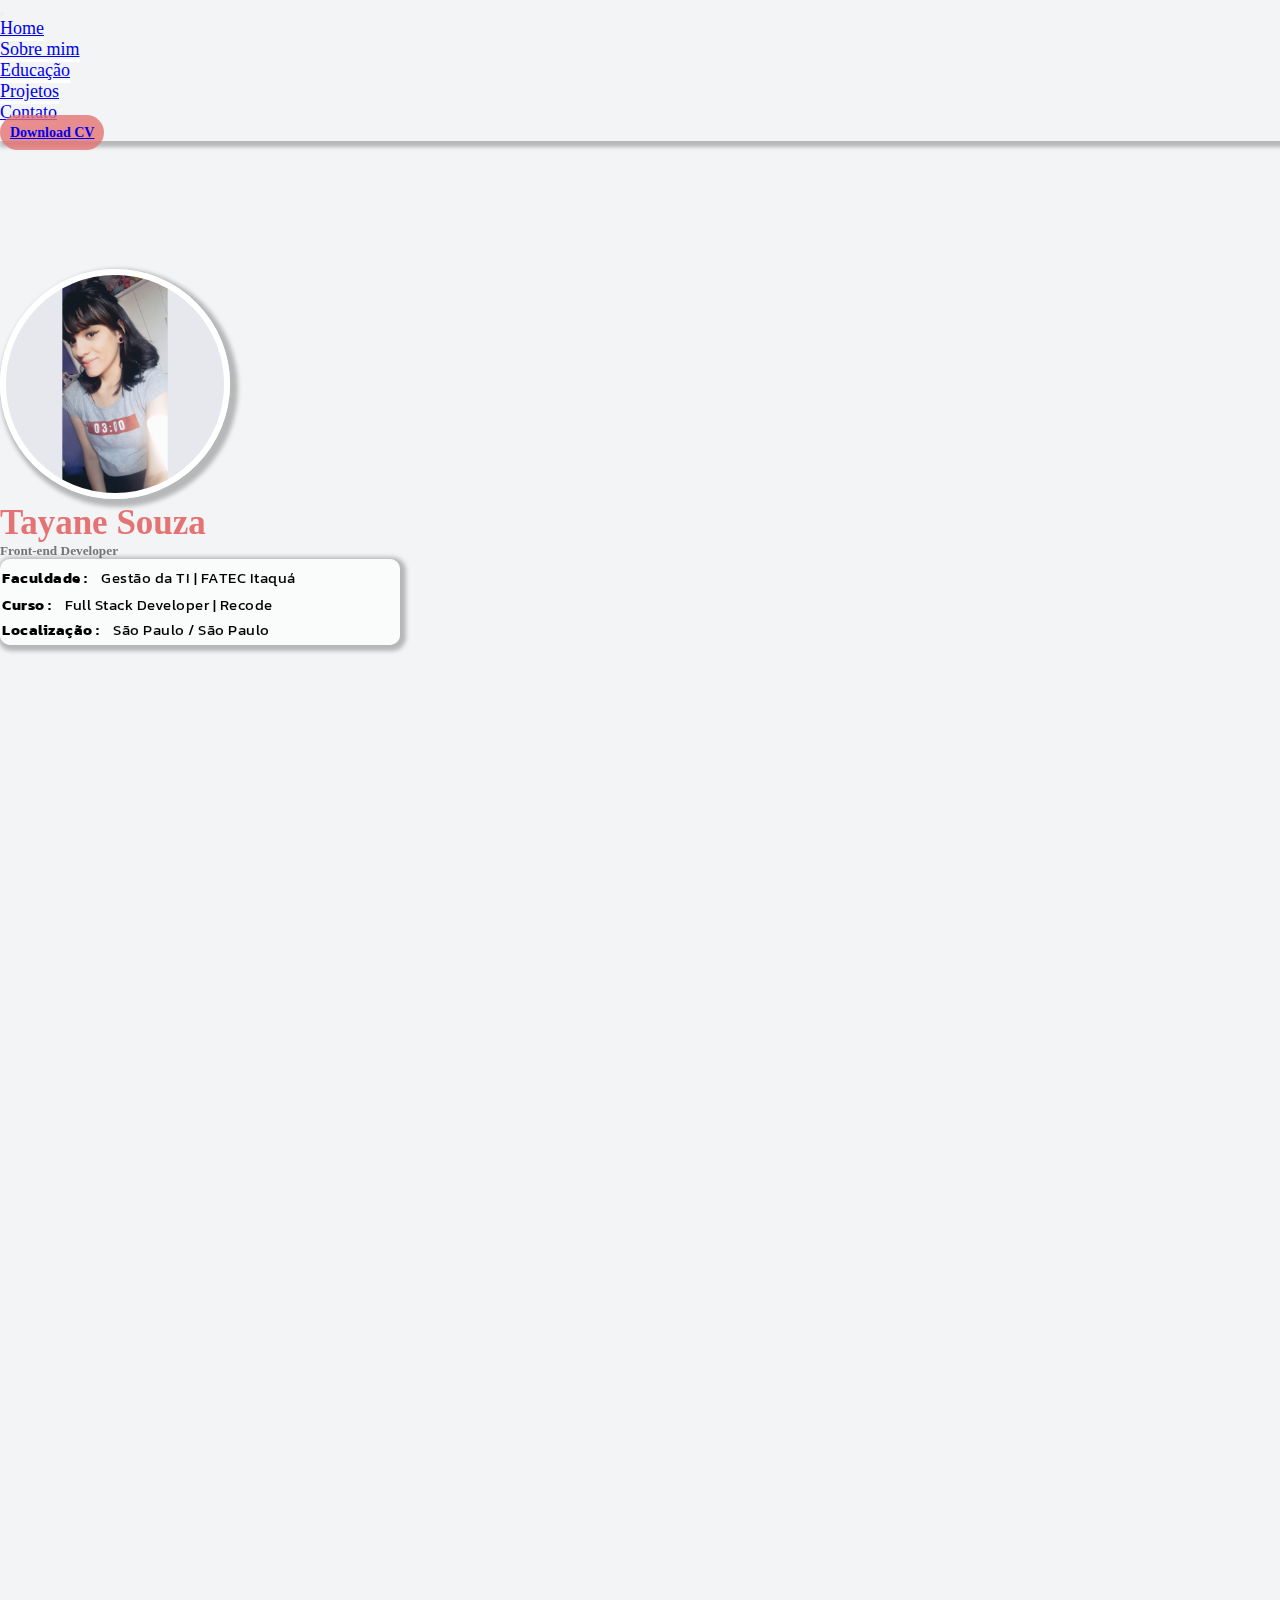
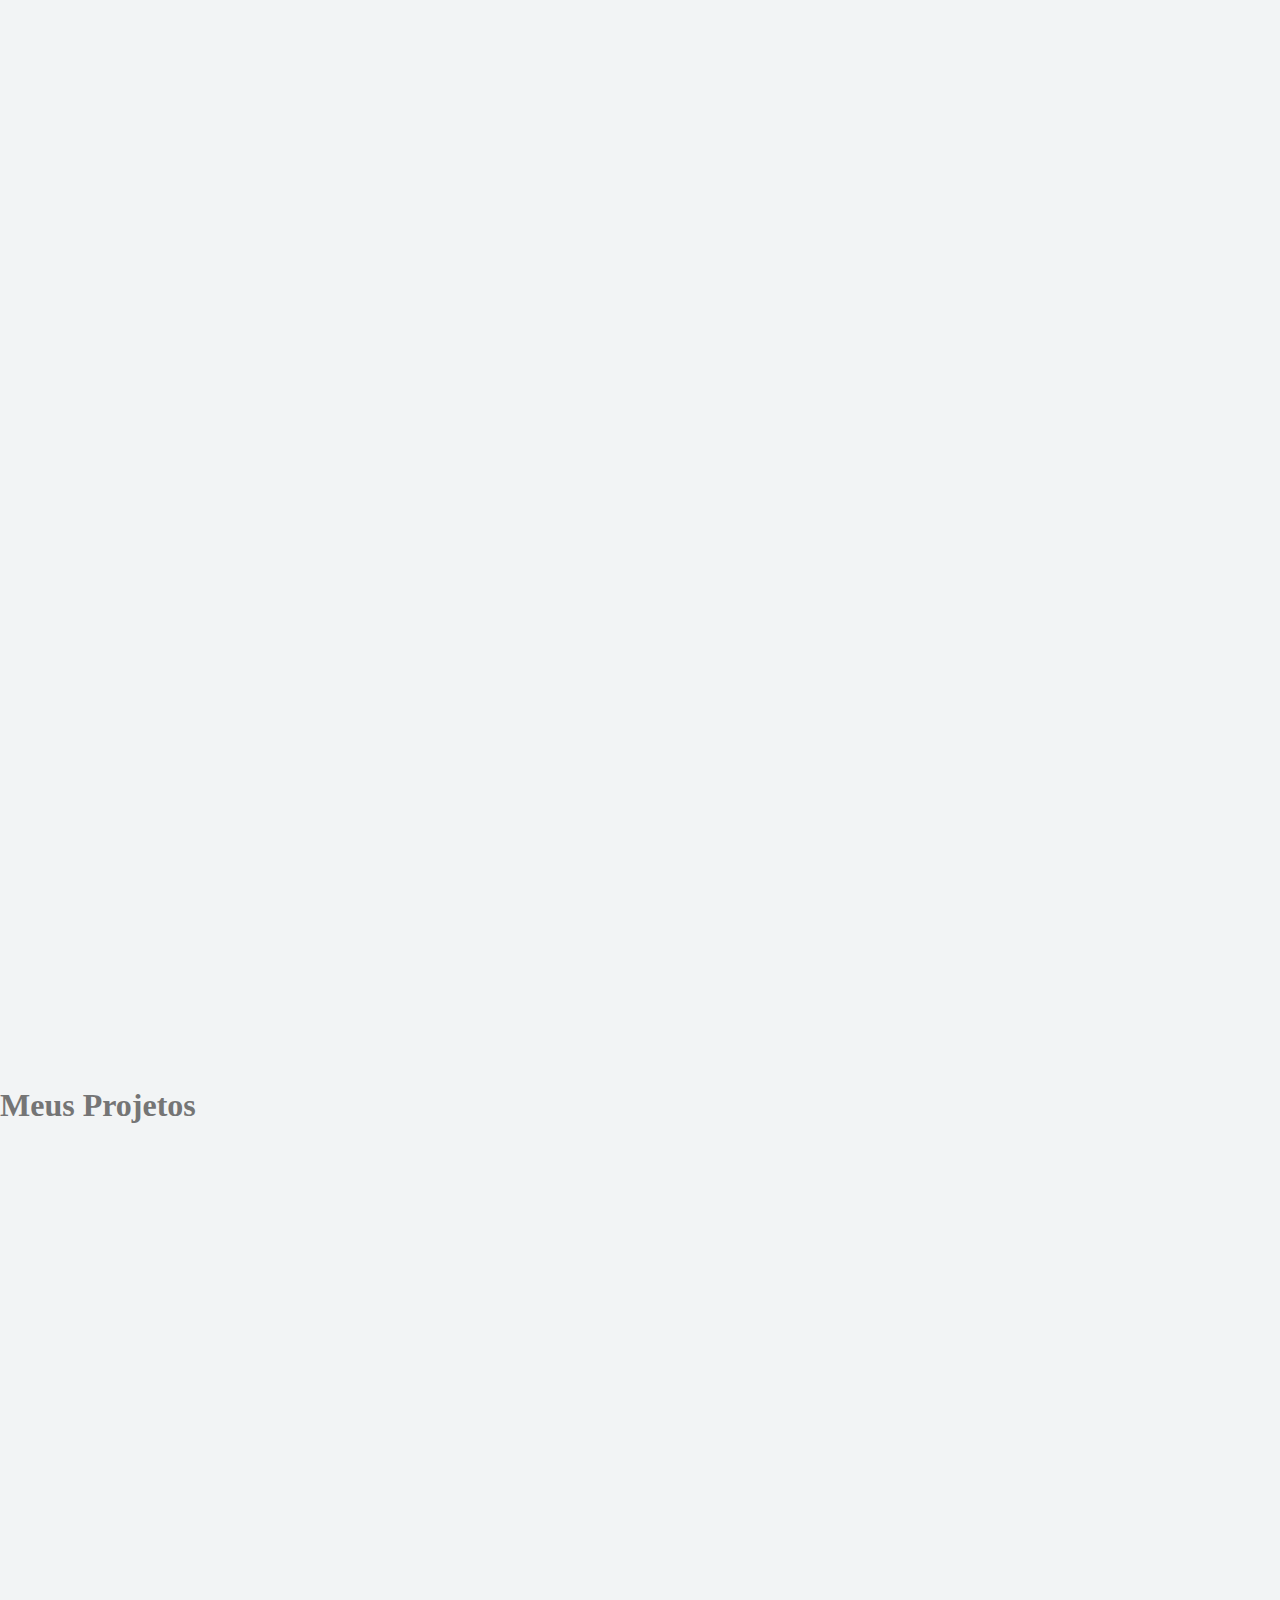
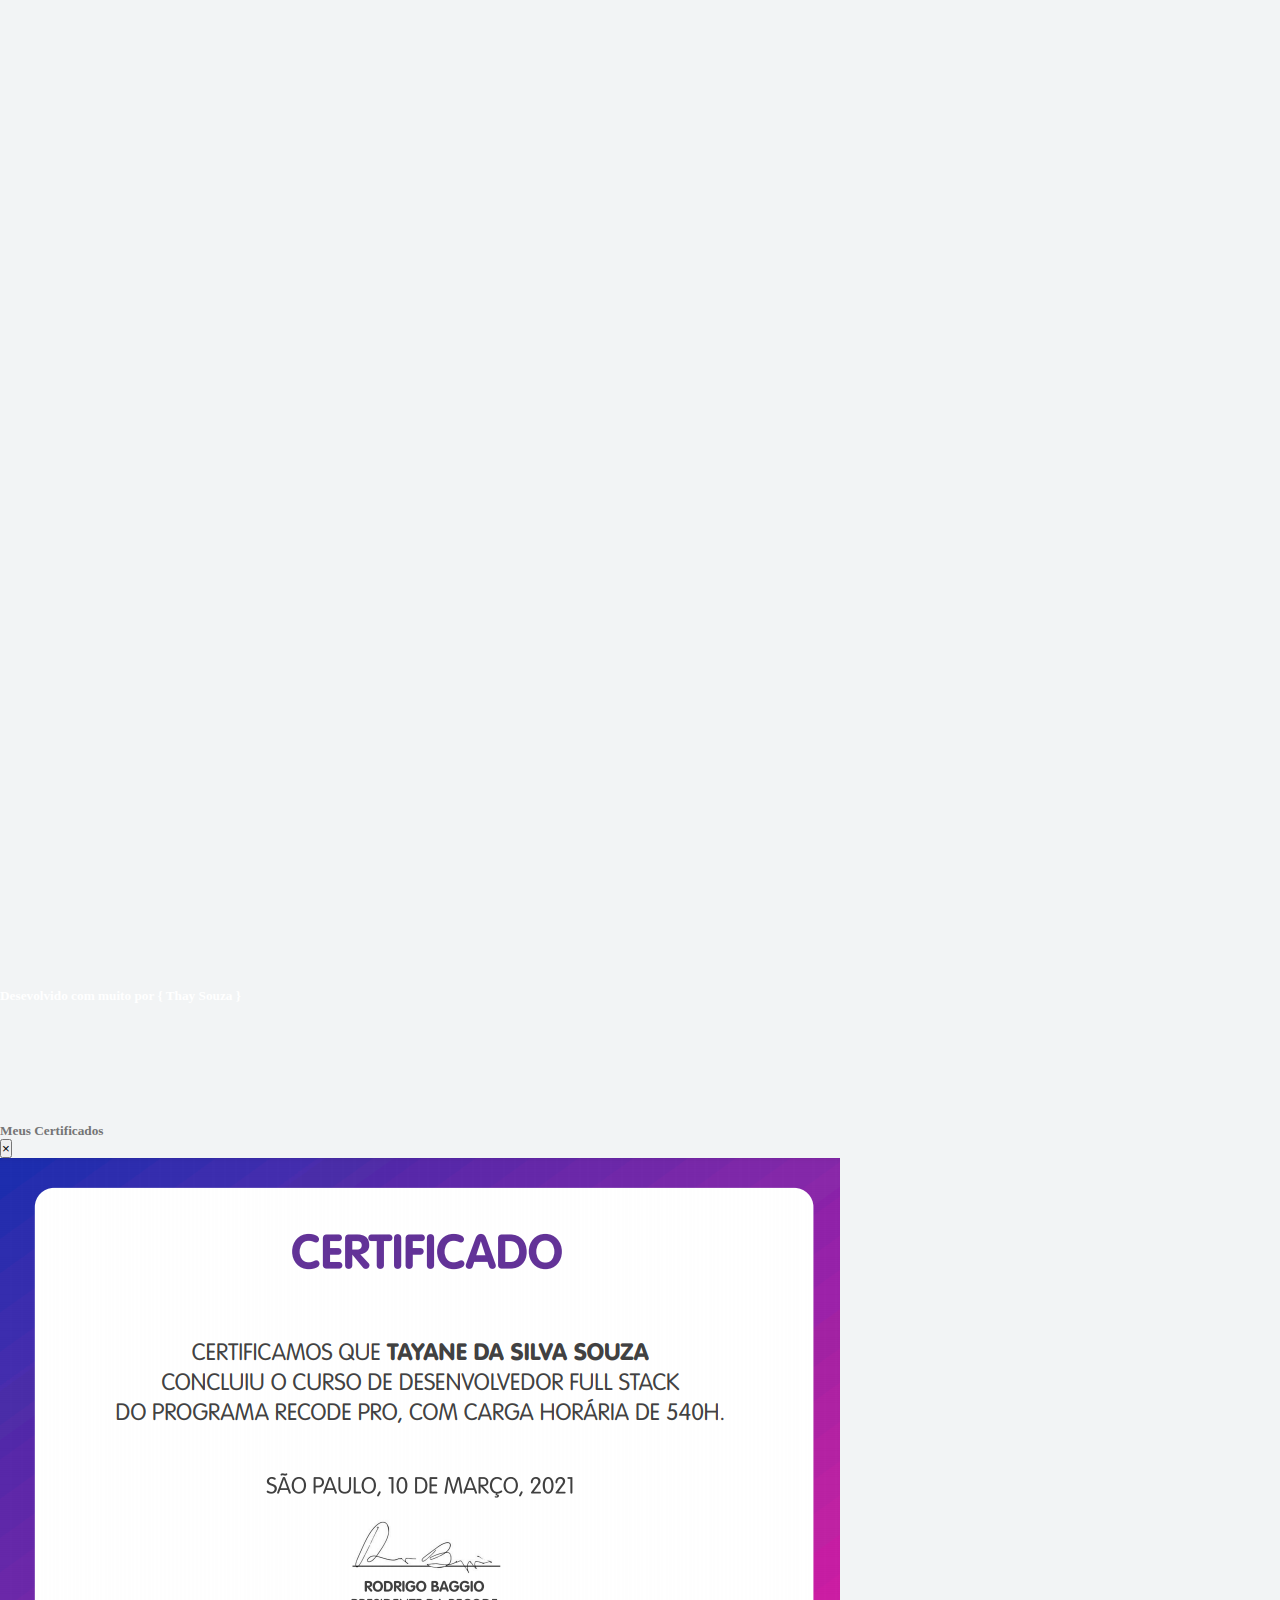
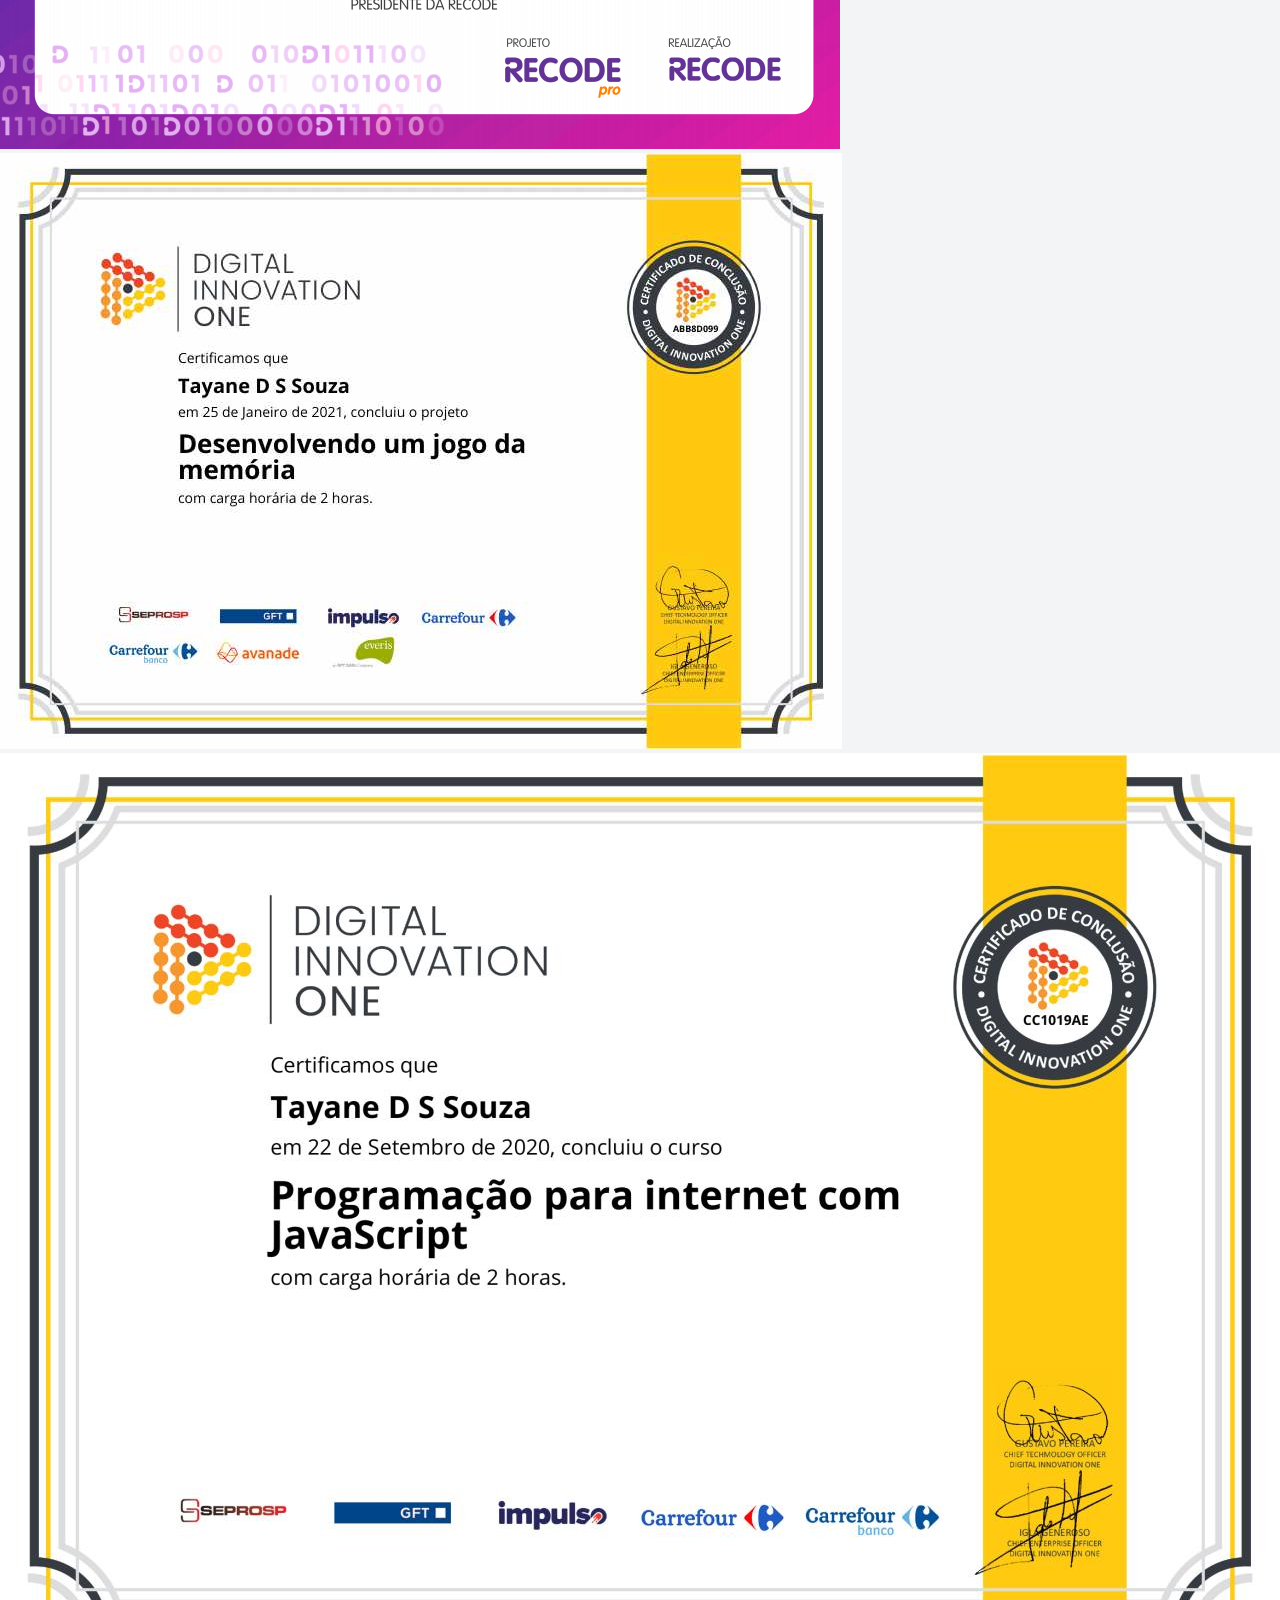
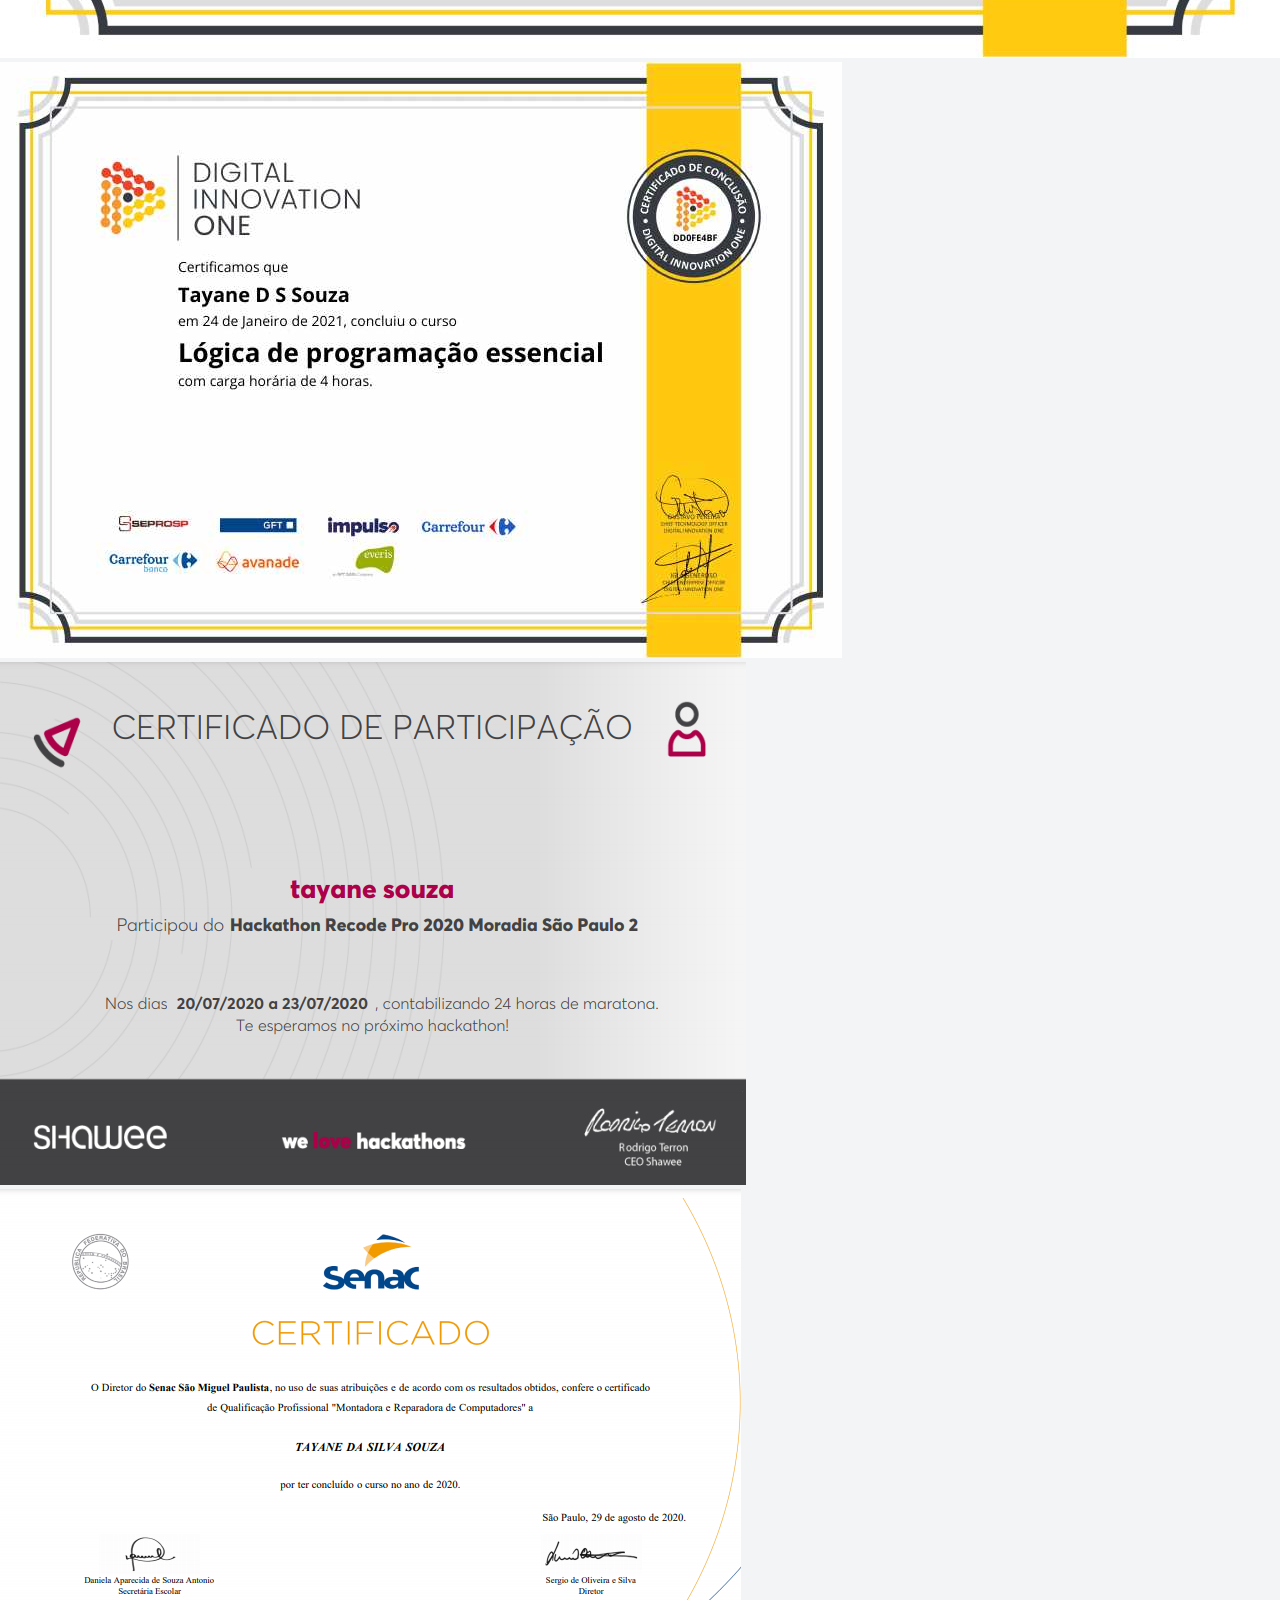
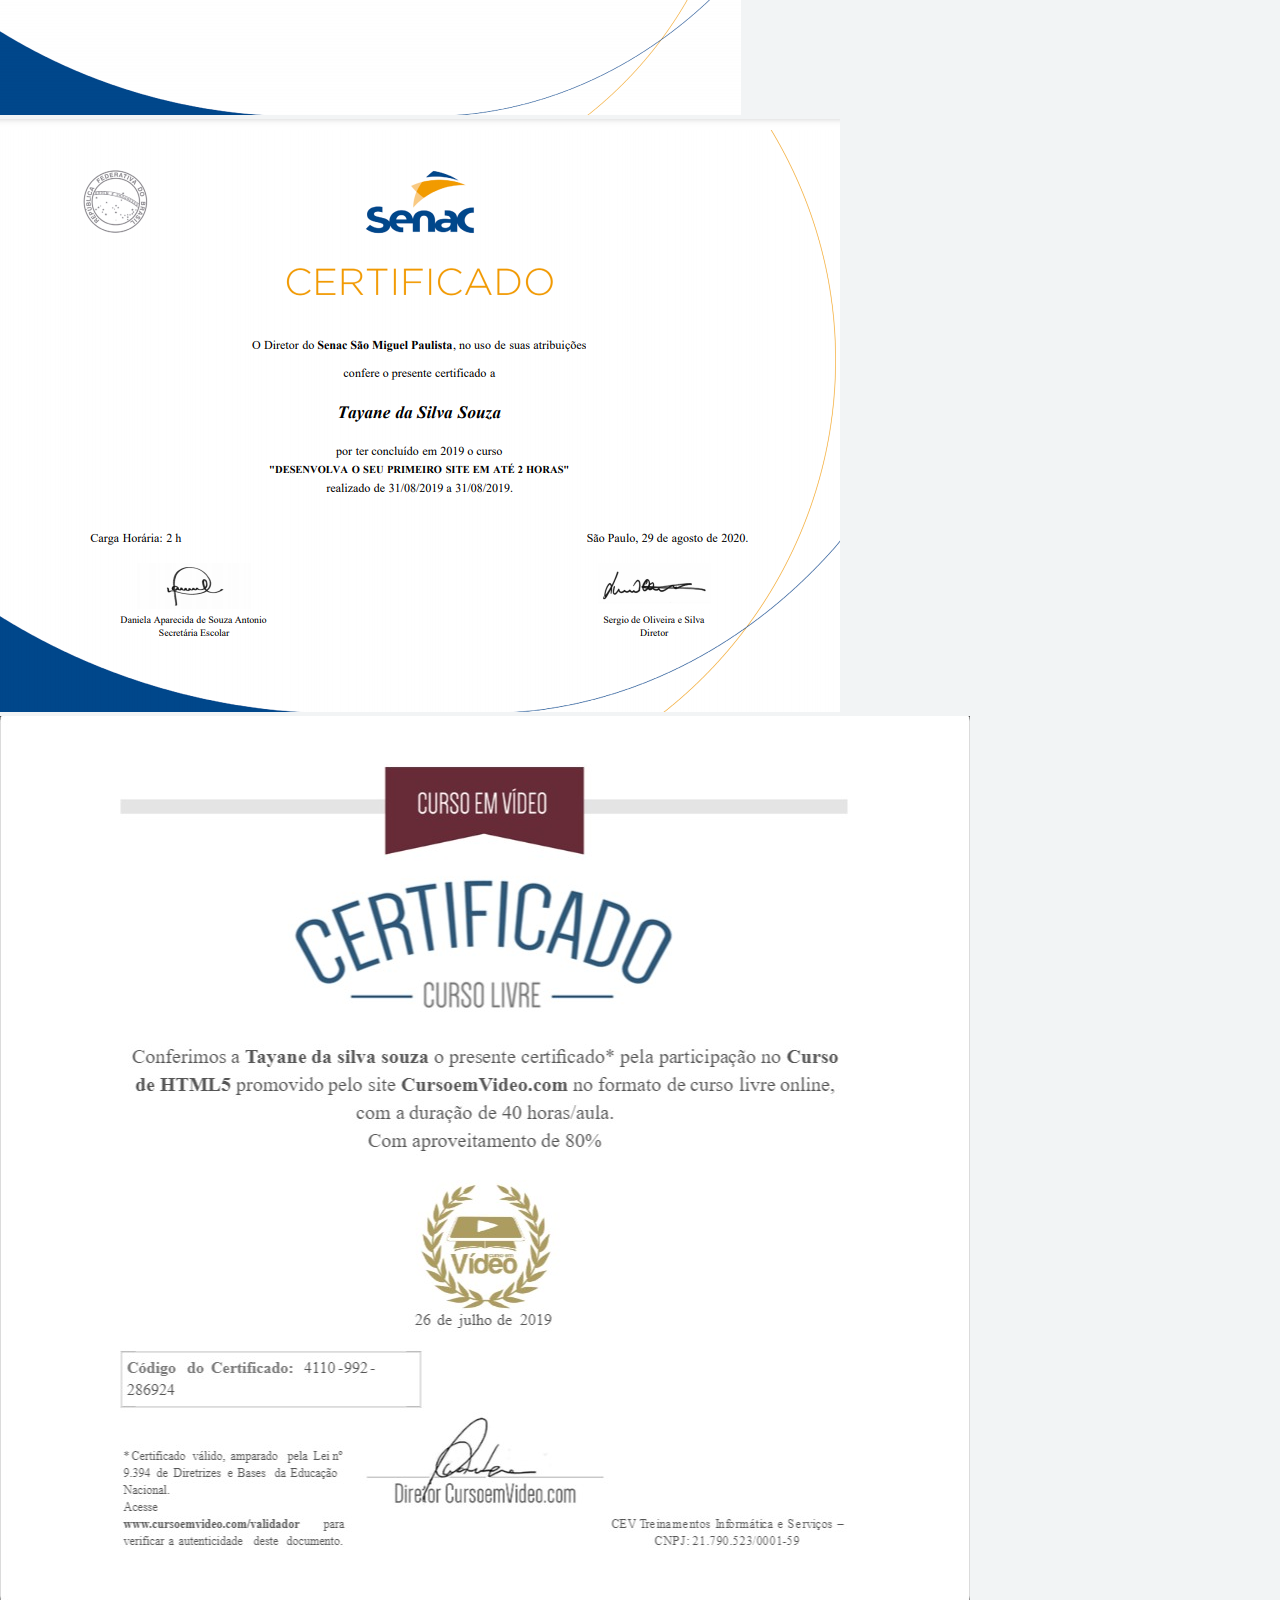
<file: index.html>
<!DOCTYPE html>
<html lang="pt-br">

<head>
  <meta charset="utf-8">
  <title>Thay Souza</title>
  <link rel="shortcut icon"
    href="https://upload.wikimedia.org/wikipedia/commons/thumb/c/cd/OOjs_UI_icon_code.svg/1200px-OOjs_UI_icon_code.svg.png">
  <meta name="viewport" content="width=device-width, initial-scale=1" />
  <!-- Bootstrap -->
  <link rel="stylesheet" href="https://cdn.jsdelivr.net/npm/bootstrap@4.5.3/dist/css/bootstrap.min.css"
    integrity="sha384-TX8t27EcRE3e/ihU7zmQxVncDAy5uIKz4rEkgIXeMed4M0jlfIDPvg6uqKI2xXr2" crossorigin="anonymous">

    
  <link rel="stylesheet" href="https://use.fontawesome.com/releases/v5.3.1/css/all.css"
    integrity="sha384-mzrmE5qonljUremFsqc01SB46JvROS7bZs3IO2EmfFsd15uHvIt+Y8vEf7N7fWAU" crossorigin="anonymous">

  <!--CSS--->
  <link rel="stylesheet" href="./styles/global.css">
  <link rel="stylesheet" href="./styles/nav.css">
  <link rel="stylesheet" href="./styles/home.css">
  <link rel="stylesheet" href="./styles/sobre.css">
  <link rel="stylesheet" href="./styles/educacao.css">
  <link rel="stylesheet" href="./styles/projetos.css">
  <link rel="stylesheet" href="./styles/contato.css">
  <link rel="stylesheet" href="./styles/rodape.css">

  <link rel="stylesheet" href="https://unpkg.com/aos@next/dist/aos.css">

  <link rel="preconnect" href="https://fonts.gstatic.com">
  <link href="https://fonts.googleapis.com/css2?family=Kanit:ital,wght@0,400;1,300&display=swap" rel="stylesheet">
</head>


<body>

  <header>
    <nav class="menu navbar navbar-expand-md navbar-light bg-white  fixed-top">
      <div class="container">
        <a href="#home" style="text-decoration: none;">
          <h2><i style="color: #e57373;" class=" fas fa-code  mx-2"></i></h2>
        </a>

        <button class="navbar-toggler" data-toggle="collapse" data-target="#nav-principal">
          <span class="navbar-toggler-icon"></span>
        </button>

        <div class="collapse navbar-collapse" id="nav-principal">
          <ul class="navbar-nav ml-auto">
            <li class="nav-item">
              <a href="#home" class="nav-nome nav-link mx-4">Home</a>
            </li>

            <li class="nav-item">
              <a href="#sobremim" class="nav-nome nav-link mx-4">Sobre mim</a>
            </li>

            <li class="nav-item">
              <a href="#educacao" class="nav-nome nav-link mx-4"> Educação</a>
            </li>

            <li class="nav-item">
              <a href="#projetos" class="nav-nome nav-link mx-4">Projetos</a>
            </li>

            <li class="nav-item">
              <a href="#contato" class="nav-nome nav-link mx-4">Contato</a>
            </li>

            <li class="nav-item">
              <a href="./img/CV-Tayane.pdf" class="nav-cv nav-link mx-2 text-white">
                Download CV
              </a>
            </li>
          </ul>

        </div>
      </div>

    </nav>

  </header>

  <div id="home" class=" row row-home m-0 p-0 align-items-end">

    <div class="area-home-col col-12  col-md-6  d-flex  align-items-center justify-content-center"
      data-aos="fade-right">

      <div class="text-center" style="margin-top: 10%;">
        <img class="foto rounded-circle" width="200px" src="img/a2bbe247-ecae-457a-8ae3-33929c98d005.jpg" alt="">


        <h5 class="mt-4  home-nome">Tayane Souza</h5>

        <h5 class="mb-4  front-nome">Front-end Developer</h5>

        <table class="table-borderless rounded   table-style text-left ">
          <tbody>
            <tr>
              <td class="p-2 pl-3 " colspan="4"><b style="margin-right: 10px;">Faculdade :</b> Gestão da TI | FATEC
                Itaquá <span class="icone-span span mx-2"></span></td>
            </tr>

            <tr>
              <td class="p-2 pl-3 " colspan="4"><b style="margin-right: 10px;">Curso :</b> Full Stack Developer | Recode
              </td>
            </tr>

            <tr>
              <td class="p-2 pl-3 " colspan="4"><b style="margin-right: 10px;">Localização :</b> São Paulo / São Paulo
              </td>
            </tr>

            <tr class=" text-center">
              <td class="p-4 "><a style="font-size: 20px;" href="https://github.com/thaysouza" target="_blank"
                  class="text-dark"><i class=" fab fa-github-alt fa-lg"></i></a></td>
              <td class="p-4"><a style="font-size: 20px;" href="https://www.linkedin.com/in/tayane-souza/"
                  target="_blank" class="text-dark"><i class="fab fa-linkedin fa-lg"></i></a></td>
              <td class="p-4"><a style="font-size: 20px;" href="#" class="text-dark"><i
                    class="fab fa-instagram fa-lg"></i></a></td>
              <td class="p-4"><a style="font-size: 20px;" href="#" class="text-dark "><i
                    class="fab fa-facebook-square fa-lg"></i></a></td>
            </tr>


          </tbody>
        </table>

      </div>
      <!--fim text-center-->

    </div>
    <!--fim col 1-->


    <div class="area-home-col col-sm-12 col-md-6 skills d-flex  align-items-center justify-content-center"
      data-aos="fade-right">
      <div class=" text-center ">

        <h1 class="titulo-col2 text-secondary">Skills</h1>
        <table class="text-left mt-3">
          <tr>
            <td class=" code">HTML5</td>
            <td class=" regresso"><span class="bar"><span class="html"></span></span></td>
          </tr>

          <tr>
            <td class=" code">CSS</td>
            <td class=" regresso"><span class="bar"><span class="css"></span></span></td>
          </tr>
          <tr>
            <td class=" code">BOOTSTRAP</td>
            <td class=" regresso"><span class="bar"><span class="boots"></span></span></td>
          </tr>

          <tr>
            <td class=" code">JAVASCRIPT</td>
            <td class=" regresso"><span class="bar"><span class="javas"></span></span></td>
          </tr>

          <tr>
            <td class=" code">NODEJS</td>
            <td class=" regresso"><span class="bar"><span class="nodejs"></span></span></td>
          </tr>

          <tr>
            <td class=" code">REACT</td>
            <td class=" regresso"><span class="bar"><span class="react"></span></span></td>
          </tr>

          <tr>
            <td class=" code">PHP</td>
            <td class=" regresso"><span class="bar"><span class="php"></span></span></td>
          </tr>

          <tr>
            <td class=" code">SQL</td>
            <td class=" regresso"><span class="bar"><span class="sql"></span></span></td>
          </tr>

          <tr>
            <td class=" code">JAVA</td>
            <td class=" regresso"><span class="bar"><span class="java"></span></span></td>
          </tr>


        </table>

        <a href="https://github.com/thaysouza" target="_blank"><button
            class="btn btn-dark btn-skills">GITHUB</button></a>


      </div>
      <!---div text-center-->
    </div>
    <!--fim col 2-->


  </div>
  <!--row principal-->


  <div id="sobremim" class="row  m-0 p-0 bg-white">
    <div class=" area-sobremim-texto bg-white  col-md-6  d-flex  align-items-center justify-content-center"
      data-aos="fade-up">
      <div class="text-center ">
        <h1 class="mb-5 sobremim-nome">Sobre Mim</h1>

        <p class="texto-sobremim px-5 text-justify">
          &nbsp;&nbsp;&nbsp;&nbsp;&nbsp;&nbsp; 
          Meu nome é Tayane, tenho 23 anos, estou graduando em Gestão da  tecnologia da informação. 
          A cerca de 1 ano venho me aventurando nesse mundo da programação, cheio de bugs e desafios que me fascina cada dia mais.
          Sou desenvolvedora Full Stack com foco em Front-end, mas me aventuro no back, estou atualmente estudando Java. 
          Me considero uma pessoa calma, que gosta de desafios e adquirir conhecimento.
        </p>

      </div>
      <!---div text-center-->
    </div>
    <!--fim col 2-->


    <div class="area-sobre-img col-md-6  d-flex  align-items-center justify-content-center" data-aos="fade-up">

      <div class="text-center ">
        <img style="margin-top: 10%;" class=" img-fluid rounded-circle img-sobremim" src="img/tayane2.jpg" width="300px"
          alt="">

        <div class="row  d-flex  align-items-center justify-content-center mx-3 mt-2">

          <div class=" col-4 m-0 pl-0">
            <img class="coffee" src="img/coffee.gif" width="160px">
          </div>

          <div class="col-4 m-0 pl-5">
            <img class="coracao" src="img/coracao.png" width="40px">
          </div>

          <div class="col-4 m-0 p-0">
            <img class="pac" src="img/download.jpg" width="50px">
          </div>

        </div>
      </div>
      <!--fim text-center-->
    </div>
    <!--fim col 1-->

  </div>
  <!--row principal-->


  <div id="educacao" class="row   m-0 p-0" data-aos="fade-right">
    <div class="text-center container ">
      <div class="area-educacao col  ">
        <h1 id="educacao" class="educacao-nome my-4" style="color:#e57373;">Educação</h1>
        <div class="row">

          <div class="col-md-6 ">
            <div class="card mb-4 shadow-sm">
              <div class="card-body">
                <div class="card-text" style="height:20vh;">

                  <i class="fas fa-graduation-cap fa-lg"></i>
                  <h3 class="instituicao-nome" style="color: #757575;">Fatec Itaquaquecetuba</h3>
                  <p class="curso-nome">Gestão da Tecnologia da Informação</p>
                  <span class="curso-ano" style="color:#e57373;">2019 - 2022</span>

                </div>
              </div>
            </div>
          </div>

          <div class="col-md-6">
            <div class="card mb-4 shadow-sm">
              <div class="card-body">
                <div class="card-text" style="height:20vh;">

                  <i class="fas fa-graduation-cap fa-lg"></i>
                  <h3 class="instituicao-nome" style="color: #757575;">Recode</h3>
                  <p class="curso-nome">Desenvolvedor Full Stack</p>
                  <span class="curso-ano" style="color:#e57373;">2020 - 2021</span>

                </div>
              </div>
            </div>
          </div>


        </div>
        <!--row-->
        <a class="btn btn-dark mb-4" data-toggle="modal" data-target="#siteModal">Veja meus certificados</a>
      </div>
      <!--fim col 1-->

    </div>
    <!--fim text-center-->
  </div>
  <!--row principal-->


  <div id="projetos" class="row bg-white m-0 p-0">

    <div class=" col-md-12  skills d-flex  align-items-center justify-content-center ">

      <div class="text-center ">
        <h1 class="projetos-nome mt-5" style="color:#757575;">Meus Projetos</h1>

        <div class="album py-5 ">
          <div class="container">

            <div class="row">

              <div class=" col-md-4" data-aos="fade-up">
                <div class="zoom-container card mb-4 shadow-sm">
                  <img class="bd-placeholder-img card-img-top" src="img/projeto1.PNG" width="100%" height="225">
                  <div class="card-body">
                    <div class="d-flex justify-content-center align-items-center">
                      <div class=" btn-group">
                        <a href="https://github.com/thaysouza/FSGames" target="_blank"><button type="button" class="btn btn-projetos">View</button></a>
                      </div>
                    </div>
                  </div>
                </div>
              </div>


              <div class=" col-md-4" data-aos="fade-up">
                <div class="zoom-container card mb-4 shadow-sm">
                  <img class="bd-placeholder-img card-img-top" src="img/projeto2.PNG" width="100%" height="225">
                  <div class="card-body">
                    <div class="d-flex justify-content-center align-items-center">
                      <div class=" btn-group">
                        <a href="https://github.com/thaysouza/Site-Doacao-Livros"   target="_blank"><button type="button" class="btn btn-projetos">View</button></a>
                      </div>
                    </div>
                  </div>
                </div>
              </div>


              <div class=" col-md-4" data-aos="fade-up">
                <div class="zoom-container card mb-4 shadow-sm">
                  <img class="bd-placeholder-img card-img-top" src="img/projeto3.PNG" width="100%" height="225">
                  <div class="card-body">
                    <div class="d-flex justify-content-center align-items-center">
                      <div class=" btn-group">
                        <a href="https://github.com/thaysouza/Sistema-de-Login"   target="_blank"> <button type="button" class="btn btn-projetos">View</button></a>
                      </div>
                    </div>
                  </div>
                </div>
              </div>

        

            </div>
          </div>
        </div>

      </div>
      <!--fim text-center-->

    </div>
    <!--fim col 1-->

  </div>
  <!--row principal-->


  <div style="height:80vh;" id="contato"
    class="row-contato row m-0 p-0 d-flex  align-items-center justify-content-center" data-aos="fade-right">
    <div style="height:80vh; width: 100vw;" class="area-contato-sombra text-center">
      <h1 class=" educacao-nome my-5" style="	color:#e57373;">Entre em contato</h1>
      <div class=" container">
        <div class="row">
          <div class="col-sm-2">

          </div>
          <div class="area-contato text-center border col-sm p-4 mx-4 mb-5">
            <form>
              <div class=" text-left form-group">
                <label for="email-usuario">E-mail</label>
                <input class="form-control" type="text" placeholder="Digite seu e-mail">
              </div>

              <div class="text-left form-group">
                <label for="mensagem">Mensagem</label>
                <textarea class="form-control" id="mensagem" rows="3"
                  placeholder="Digite sua mensagem aqui..."></textarea>
              </div>
              <button type="submit" class="btn btn-light">Enviar</button>
            </form>
          </div>
          <div class="col-sm-2">

          </div>
        </div>
      </div>

    </div>
  </div>
  <!--row principal-->


  <footer>
    <div class="bg-dark d-flex  align-items-center justify-content-center" style="height:15vh;">
      <h5 class="rodape-nome" style="color: white;"><i style="color: #e57373;" class="fas fa-code  mx-2"></i>
        Desevolvido com muito
        <i style="color: #e57373;" class="fas fa-heart mx-2"></i> por { Thay Souza }
      </h5>
    </div>

  </footer>


  <!--Modal-->
  <div class="modal fade" id="siteModal" tabindex="-1" role="dialog">
    <div class="modal-dialog" role="document">
      <div class="modal-content">
        <div class="modal-header">
          <h5 class="modal-title" style="color:#757575;">Meus Certificados</h5>
          <button type="button" class="close" data-dismiss="modal" aria-label="Close">
            <span aria-hidden="true">&times;</span>
          </button>
        </div>
        <div class="modal-body">
          <div class="m-2 border">
            <img src="./img/certificado1.PNG" class="img-fluid">
          </div>

          <div class="m-2 border">
            <img src="./img/certificado2.jpg" class="img-fluid">
          </div>

          <div class="m-2 border">
            <img src="./img/certificado3.jpg" class="img-fluid">
          </div>

          <div class="m-2 border">
            <img src="./img/certificado4.jpg" class="img-fluid">
          </div>

          <div class="m-2 border">
            <img src="./img/certificado5.PNG" class="img-fluid">
          </div>

          <div class="m-2 border">
            <img src="./img/certificado6.PNG" class="img-fluid">
          </div>

          <div class="m-2 border">
            <img src="./img/certificado7.PNG" class="img-fluid">
          </div>

          <div class="m-2 border">
            <img src="./img/download2.jpg" class="img-fluid">
          </div>

        </div>
        <div class="modal-footer">
          <button type="button" class="btn btn-secondary" data-dismiss="modal">Sair</button>
        </div>
      </div>
    </div>
  </div>


  <script src="https://unpkg.com/aos@next/dist/aos.js"></script>

  <script>
    AOS.init({duration: 800});
  </script>


  <script src="app.js"></script>


  <!-- Bootstrap -->
  <script src="https://code.jquery.com/jquery-3.5.1.slim.min.js"
    integrity="sha384-DfXdz2htPH0lsSSs5nCTpuj/zy4C+OGpamoFVy38MVBnE+IbbVYUew+OrCXaRkfj"
    crossorigin="anonymous"></script>
  <script src="https://cdn.jsdelivr.net/npm/bootstrap@4.5.3/dist/js/bootstrap.bundle.min.js"
    integrity="sha384-ho+j7jyWK8fNQe+A12Hb8AhRq26LrZ/JpcUGGOn+Y7RsweNrtN/tE3MoK7ZeZDyx"
    crossorigin="anonymous"></script>

</body>

</html>
</file>
<file: styles/global.css>
/*Fontes salvar 
font-family: 'Amatic SC', cursive;

*/
*,
*::after,
*::before {
  margin: 0;
  padding: 0;
  box-sizing: border-box;
}

body {
  background-color: #eceff1b4;
  /*background-image:linear-gradient(to right,#dbdcddbe, #dbdcdd9a);  /*(to right,#e0c2ce9c, #ce6c8bb0*/
  /*background-color: rgba(219, 212, 212, 0.76);*/
}
</file>
<file: styles/nav.css>
.menu {
  box-shadow: 2px 4px 4px 2px rgba(2, 2, 2, 0.25);
}

nav ul li .nav-nome {
  font-size: 18px;
  border-bottom: 3px solid white;
}

nav ul li .nav-nome:hover {
  border-bottom: 3px solid #e57373;
}

nav ul li .nav-cv {
  text-align: center;
  width: 110px;
  font-size: 14px;
  background-color: #e57373cc;
  border-radius: 20px;
  padding: 10px;
  font-weight: bold;
}

nav ul li .nav-cv:hover {
  background-color: #e57373;
}

@media (max-width: 575.98px) {
  nav ul li .nav-nome {
    font-size: 16px;
    border-bottom: 2px solid white;
  }

  nav ul li .nav-nome:hover {
    border-bottom: 2px solid #e57373;
  }

  nav ul li .nav-cv {
    width: 90px;
    font-size: 12px;
    border-radius: 20px;
    padding: 8px;
  }
}
</file>
<file: styles/home.css>
*,
*::after,
*::before {
  margin: 0;
  padding: 0;
  box-sizing: border-box;
}

.area-home-col {
  height: 100vh;
}

.foto {
  /*margin-top: 120px;*/
  border-radius: 100%;
  width: 230px;
  border: 6px solid white;
  box-shadow: 4px 4px 4px 4px rgba(2, 2, 2, 0.25);
}

.home-nome {
  color: #e57373;
  font-size: 35px;
}

.front-nome {
  color: #757575;
}

.span::before {
  content: "";
  animation: word-swith 4s infinite;
}

@keyframes word-swith {
  0% {
    content: "💻";
  }

  25% {
    content: "🎮";
  }

  50% {
    content: "💻";
  }

  75% {
    content: "🎮";
  }

  100% {
    content: "💻";
  }
}

.icone-span {
  font-size: 20px;
}

/*/////////////////////// HOME COL 2 ////////////////////////////////*/

.titulo-col2 {
  margin-top: 15%;
  font-size: 40px;
}

.table-style {
 font-family: "Kanit", sans-serif;
  width: 400px;
  background: rgba(255, 255, 255, 0.589);
  font-size: 15px;
  box-shadow: 2px 2px 4px 4px rgba(0, 0, 0, 0.25);
  letter-spacing: 0.5px;
  
}

table {
  border-radius: 10px;
  /*box-shadow: 2px 2px 4px 4px rgba(0, 0, 0, 0.25);   */
}

.skills li {
  margin: 20px 0;
  width: 400px;
}

.code {
  padding: 6px;
  color: #757575;
  font-weight: bold;
  font-size: 14px;
}
.regresso {
  width: 400px;
  padding: 5px;
}

.bar {
  background-color: white;
  display: block;
  height: 10px;
  border: 1px solid rgba(0, 0, 0, 0.3);
  border-radius: 4px;
  overflow: hidden;
}

.bar span {
  height: 10px;
  float: left;
  background-color: #e57373;
}

.html {
  width: 90%;
  animation: html 4s;
}

.css {
  width: 80%;
  animation: css 4s;
}

.boots {
  width: 85%;
  animation: boots 4s;
}

.javas {
  width: 60%;
  animation: javas 4s;
}

.nodejs {
  width: 40%;
  animation: nodejs 4s;
}

.react {
  width: 50%;
  animation: react 4s;
}

.php {
  width: 60%;
  animation: php 4s;
}

.sql {
  width: 70%;
  animation: sql 4s;
}

.java {
  width: 50%;
  animation: java 4s;
}

@keyframes html {
  0% {
    width: 0%;
  }

  100% {
    width: 90%;
  }
}

@keyframes css {
  0% {
    width: 0%;
  }

  100% {
    width: 80%;
  }
}

@keyframes boots {
  0% {
    width: 0%;
  }

  100% {
    width: 85%;
  }
}

@keyframes javas {
  0% {
    width: 0%;
  }

  100% {
    width: 60%;
  }
}

@keyframes nodejs {
  0% {
    width: 0%;
  }

  100% {
    width: 40%;
  }
}

@keyframes react {
  0% {
    width: 0%;
  }

  100% {
    width: 50%;
  }
}

@keyframes sql {
  0% {
    width: 0%;
  }

  100% {
    width: 70%;
  }
}

@keyframes php {
  0% {
    width: 0%;
  }

  100% {
    width: 60%;
  }
}

@keyframes java {
  0% {
    width: 0%;
  }

  100% {
    width: 50%;
  }
}

.btn-skills {
  font-size: 25px;
  font-weight: bold;
  text-decoration: none;
  border-radius: 30px;
  height: 65px;
  width: 250px;
  margin-top: 40px;
  box-shadow: 2px 2px 4px 4px rgba(0, 0, 0, 0.25);
}

@media (max-width: 575.98px) {
  .area-home-col {
    height: auto;
    margin-top: 10%;
    margin-bottom: 10%;
  }

  .table-style {
    width: 300px;
    font-size: 12px;
  }

  .foto {
    width: 180px;
    margin-top: 15px;
  }

  .home-nome {
    font-size: 30px;
  }

  .front-nome {
    font-size: 20px;
  }

  .icone-span {
    font-size: 12px;
  }

  .titulo-col2 {
    font-size: 35px;
    margin-top: -5%;
  }

  .regresso {
    width: 250px;
  }

  .skills li {
    width: 250px;
  }

  .btn-skills {
    font-size: 20px;
    font-weight: bold;
    text-decoration: none;
    border-radius: 30px;
    height: 55px;
    width: 180px;
    margin-top: 40px;
    text-decoration: none;
    box-shadow: 2px 2px 4px 4px rgba(0, 0, 0, 0.25);
  }
}

@media (min-width: 576px) and (max-width: 992px) {
  .area-home-col {
    height: auto;
    margin-top: 10%;
    margin-bottom: 10%;
  }

  .foto {
    width: 200px;
  }

  .table-style {
    width: 350px;
    font-size: 14px;
  }

  .icone-span {
    font-size: 14px;
  }

  .regresso {
    width: 300px;
  }

  .skills li {
    width: 300px;
  }

  .btn-skills {
    font-size: 22px;
    font-weight: bold;
    text-decoration: none;
    border-radius: 30px;
    height: 60px;
    width: 200px;
    margin-top: 40px;
    text-decoration: none;
    box-shadow: 2px 2px 4px 4px rgba(0, 0, 0, 0.25);
  }
}
</file>
<file: styles/sobre.css>
.area-sobremim-texto {
  height: 100vh;
}

.texto-sobremim {
  font-size: 22px;
  font-family: "Kanit", sans-serif;
  color: #757575;
}

.img-sobremim {
  border: 8px solid #e57373;
  opacity: 0.9;
  box-shadow: 4px 4px 4px 4px rgba(2, 2, 2, 0.25);
}

.sobremim-nome {
  color: #e57373;
  font-size: 40px;
}

.logo-redes {
  color: #757575;
}

.card-redes {
  background-color: #eceff1a1;
}

@media (max-width: 575.98px) {
  .area-sobremim-texto {
    height: auto;
    padding-top: 10%;
  }

  .area-sobre-img {
    margin-bottom: 5%;
  }

  .img-sobremim {
    width: 230px;
  }

  .coffee {
    width: 140px;
  }

  .coracao {
    width: 32px;
  }

  .pac {
    width: 40px;
  }

  .sobremim-nome {
    font-size: 30px;
  }
  .texto-sobremim {
    font-size: 18px;
  }
}

@media (min-width: 576px) and (max-width: 992px) {
  .img-sobremim {
    width: 260px;
  }

  .coffee {
    width: 150px;
  }

  .coracao {
    width: 36px;
  }

  .pac {
    width: 45px;
  }

  .sobremim-nome {
    font-size: 40px;
  }
  .texto-sobremim {
    font-size: 20px;
  }
}
</file>
<file: styles/educacao.css>
/*
.modal-dialog{
    min-width: 70vw;
 }*/
.area-educacao {
  padding: 30px;
}

.curso-ano {
  font-weight: bold;
}

@media (max-width: 575.98px) {
  .educacao-nome {
    font-size: 30px;
  }

  .instituicao-nome {
    font-size: 18px;
  }

  .curso-nome {
    font-size: 10px;
  }

  .curso-ano {
    font-size: 15px;
  }
}

@media (min-width: 576px) and (max-width: 992px) {
  .educacao-nome {
    font-size: 40px;
  }

  .instituicao-nome {
    font-size: 20px;
  }

  .curso-nome {
    font-size: 15px;
  }

  .curso-ano {
    font-size: 15px;
  }
}
</file>
<file: styles/projetos.css>
.zoom-container {
  position: relative;
  overflow: hidden;
}
.zoom-container img {
  max-width: 100%;
  -moz-transition: all 0.5s;
  -webkit-transition: all 0.5s;
  transition: all 0.5s;
}
.zoom-container:hover img {
  -moz-transform: scale(1.2);
  -webkit-transform: scale(1.2);
  transform: scale(1.7);
}

.btn-projetos {
  background-color: #e57373;
  color: white;
  border-radius: 5px;
}

.btn-projetos:hover {
  opacity: 0.8;
  color: white;
}

@media (max-width: 575.98px) {
  .projetos-nome {
    font-size: 30px;
  }
}

@media (min-width: 576px) and (max-width: 992px) {
  .projetos-nome {
    font-size: 40px;
  }
}
</file>
<file: styles/contato.css>
.form-control:focus {
  border-color: #cccccc;
  outline: 0;
  -webkit-box-shadow: none;
  box-shadow: none;
}

.area-contato {
  border-radius: 20px;
  box-shadow: 2px 2px 4px 4px rgba(0, 0, 0, 0.2);
  font-weight: bold;
  color: #757575;
  font-size: 20px;
  background-color: white;
}

.area-contato form button {
  width: 150px;
  background-color: #e57373;
  color: white;
  border-radius: 15px;
  font-weight: bold;
  border: 1px solid #e57373;
}

.area-contato form button:hover {
  background-color: #e57373;
  opacity: 0.8;
  color: white;
  border: 1px solid #e57373;
}

@media (max-width: 575.98px) {
  .row-contato {
    background-position: initial;
  }

  .area-contato {
    font-size: 15px;
  }

  .area-contato form button {
    width: 100px;
  }
}

@media (min-width: 576px) and (max-width: 992px) {
  .area-contato {
    font-size: 18px;
  }

  .area-contato form button {
    width: 130px;
  }
}
</file>
<file: styles/rodape.css>
@media (max-width: 575.98px){
    .rodape-nome{
    font-size: 12px;
    }
    }
    
    @media (min-width: 576px) and (max-width: 992px){ 
    .rodape-nome{
        font-size: 18px;  
    }
    
    }
</file>
